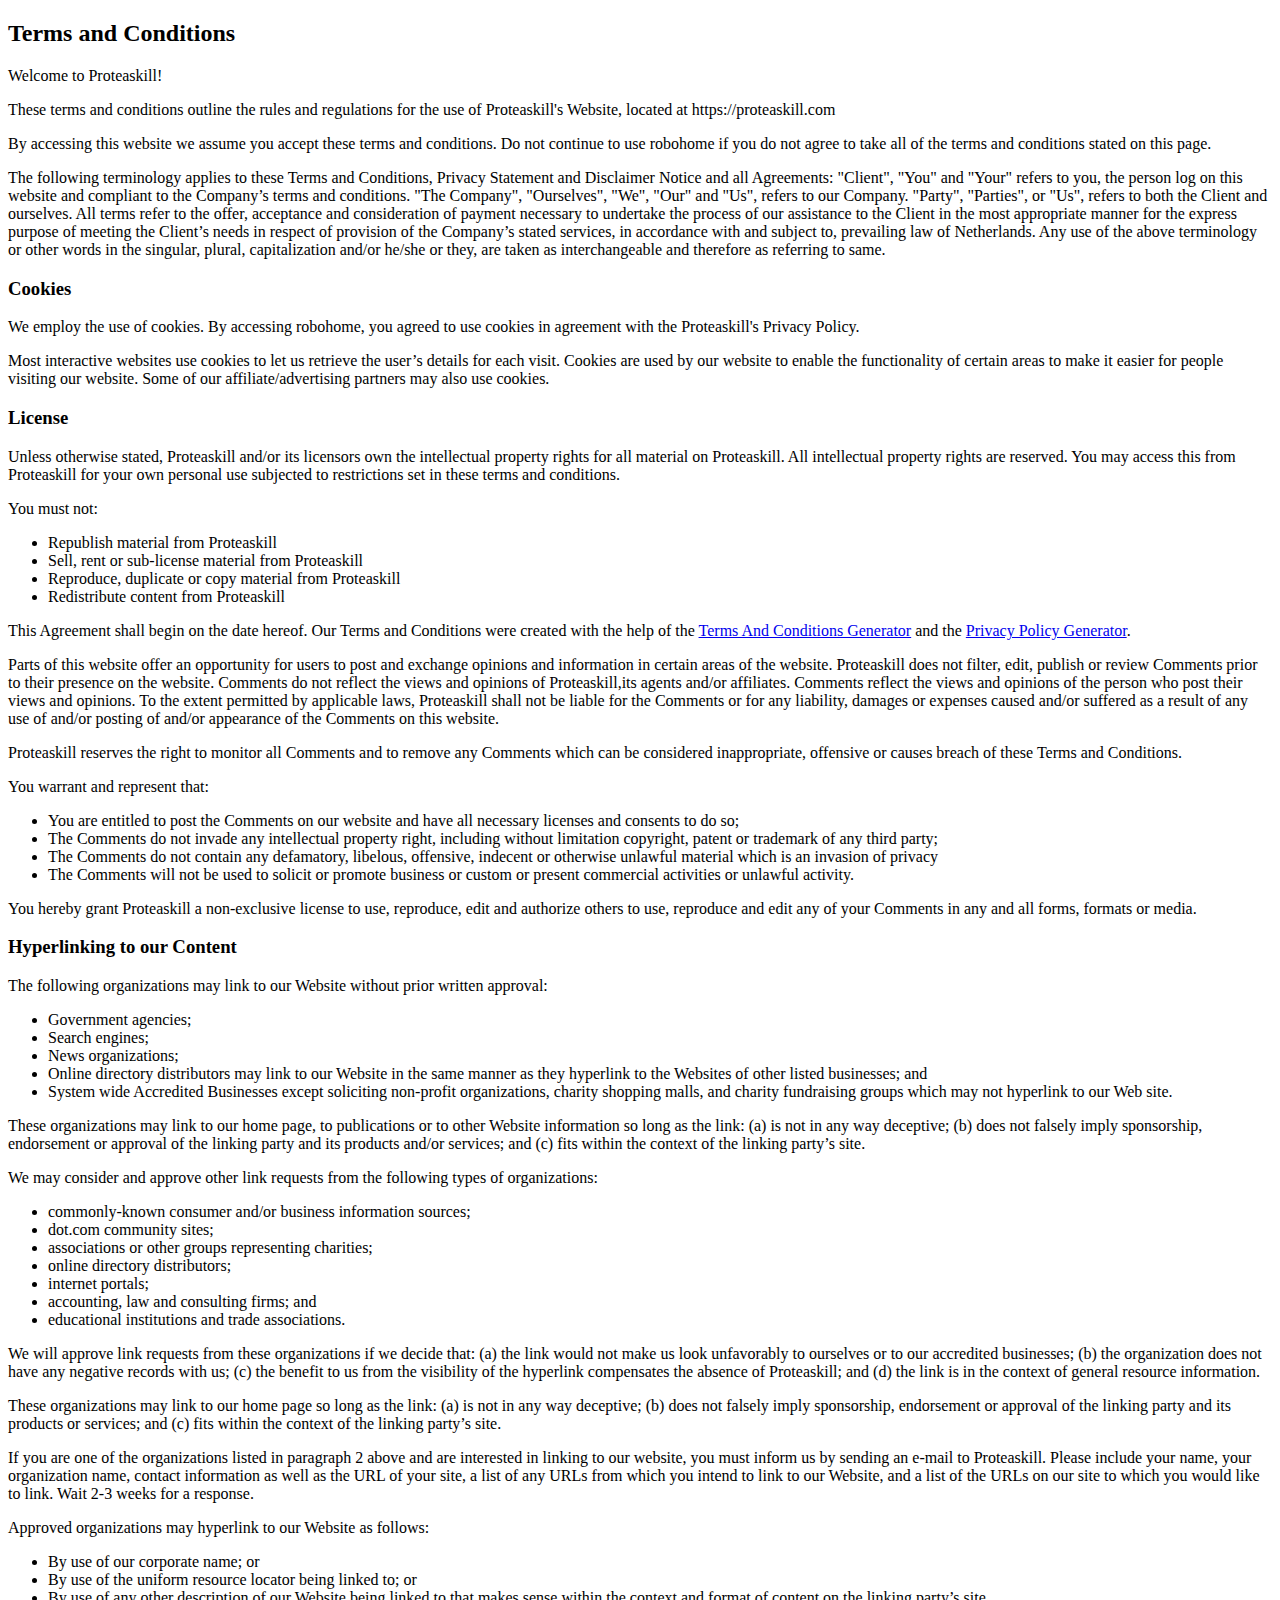
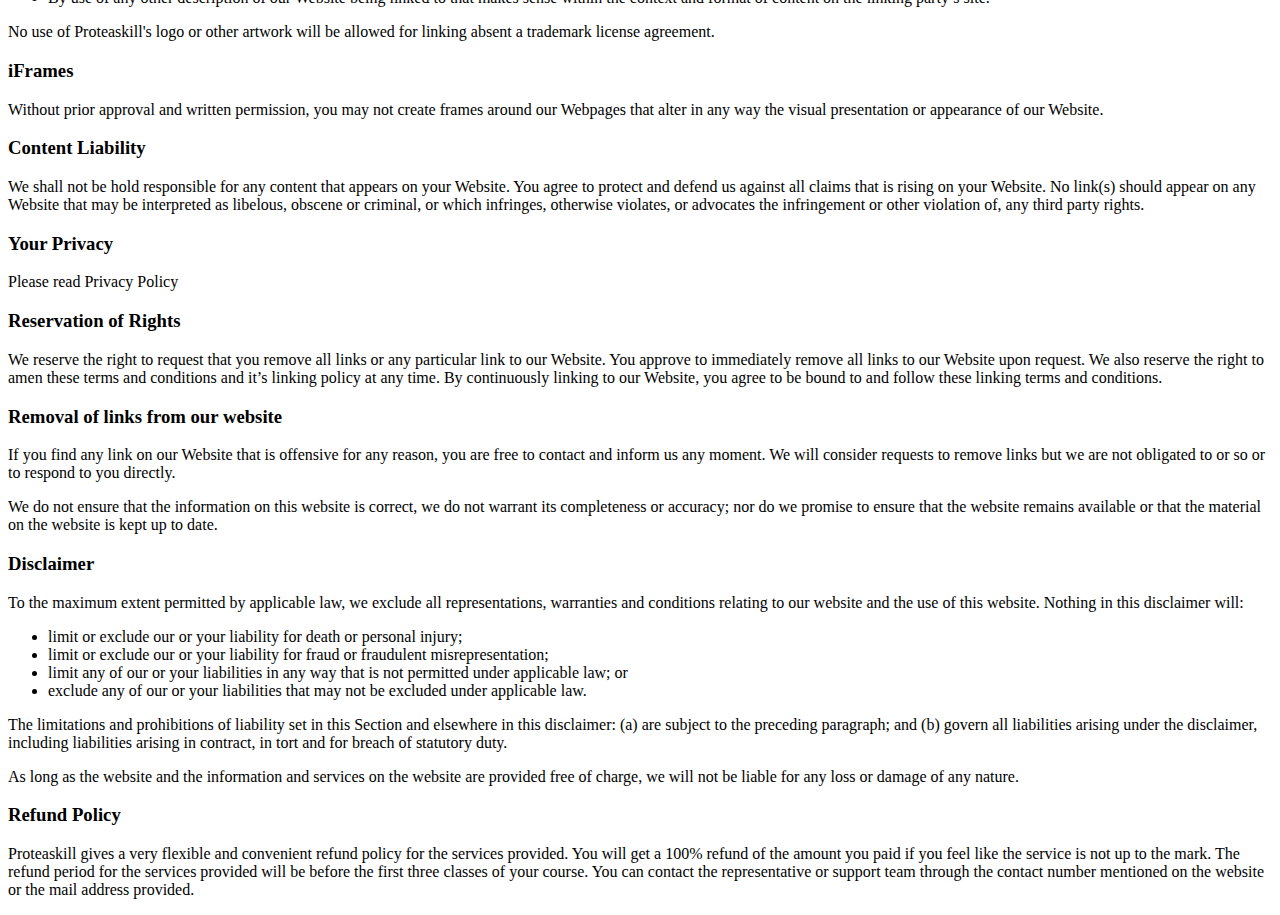
<file: privacy_policy.html>
<!DOCTYPE html>
<html>
  <head>
    <link rel="shortcut icon" href="../public/images/ore/logo2.png">
    <title>Proteaskill | privacy policy</title>
    <meta name="viewport" content="width=device-width, initial-scale=1" />
    <meta charset="utf-8">
    <meta name="description" content="">
   
    <meta name="keywords" content="">
    <meta name="author" content="">
    <meta name="viewport" content="width=device-width, initial-scale=1, shrink-to-fit=no">
  </head>
  <body>
    <h2><strong>Terms and Conditions</strong></h2>

<p>Welcome to Proteaskill!</p>

<p>These terms and conditions outline the rules and regulations for the use of Proteaskill's Website, located at https://proteaskill.com</p>

<p>By accessing this website we assume you accept these terms and conditions. Do not continue to use robohome if you do not agree to take all of the terms and conditions stated on this page.</p>

<p>The following terminology applies to these Terms and Conditions, Privacy Statement and Disclaimer Notice and all Agreements: "Client", "You" and "Your" refers to you, the person log on this website and compliant to the Company’s terms and conditions. "The Company", "Ourselves", "We", "Our" and "Us", refers to our Company. "Party", "Parties", or "Us", refers to both the Client and ourselves. All terms refer to the offer, acceptance and consideration of payment necessary to undertake the process of our assistance to the Client in the most appropriate manner for the express purpose of meeting the Client’s needs in respect of provision of the Company’s stated services, in accordance with and subject to, prevailing law of Netherlands. Any use of the above terminology or other words in the singular, plural, capitalization and/or he/she or they, are taken as interchangeable and therefore as referring to same.</p>

<h3><strong>Cookies</strong></h3>

<p>We employ the use of cookies. By accessing robohome, you agreed to use cookies in agreement with the Proteaskill's Privacy Policy. </p>

<p>Most interactive websites use cookies to let us retrieve the user’s details for each visit. Cookies are used by our website to enable the functionality of certain areas to make it easier for people visiting our website. Some of our affiliate/advertising partners may also use cookies.</p>

<h3><strong>License</strong></h3>

<p>Unless otherwise stated, Proteaskill and/or its licensors own the intellectual property rights for all material on Proteaskill. All intellectual property rights are reserved. You may access this from Proteaskill for your own personal use subjected to restrictions set in these terms and conditions.</p>

<p>You must not:</p>
<ul>
    <li>Republish material from Proteaskill</li>
    <li>Sell, rent or sub-license material from Proteaskill</li>
    <li>Reproduce, duplicate or copy material from Proteaskill</li>
    <li>Redistribute content from Proteaskill</li>
</ul>

<p>This Agreement shall begin on the date hereof. Our Terms and Conditions were created with the help of the <a href="https://www.termsandconditionsgenerator.com">Terms And Conditions Generator</a> and the <a href="https://www.generateprivacypolicy.com">Privacy Policy Generator</a>.</p>

<p>Parts of this website offer an opportunity for users to post and exchange opinions and information in certain areas of the website. Proteaskill does not filter, edit, publish or review Comments prior to their presence on the website. Comments do not reflect the views and opinions of Proteaskill,its agents and/or affiliates. Comments reflect the views and opinions of the person who post their views and opinions. To the extent permitted by applicable laws, Proteaskill shall not be liable for the Comments or for any liability, damages or expenses caused and/or suffered as a result of any use of and/or posting of and/or appearance of the Comments on this website.</p>

<p>Proteaskill reserves the right to monitor all Comments and to remove any Comments which can be considered inappropriate, offensive or causes breach of these Terms and Conditions.</p>

<p>You warrant and represent that:</p>

<ul>
    <li>You are entitled to post the Comments on our website and have all necessary licenses and consents to do so;</li>
    <li>The Comments do not invade any intellectual property right, including without limitation copyright, patent or trademark of any third party;</li>
    <li>The Comments do not contain any defamatory, libelous, offensive, indecent or otherwise unlawful material which is an invasion of privacy</li>
    <li>The Comments will not be used to solicit or promote business or custom or present commercial activities or unlawful activity.</li>
</ul>

<p>You hereby grant Proteaskill a non-exclusive license to use, reproduce, edit and authorize others to use, reproduce and edit any of your Comments in any and all forms, formats or media.</p>

<h3><strong>Hyperlinking to our Content</strong></h3>

<p>The following organizations may link to our Website without prior written approval:</p>

<ul>
    <li>Government agencies;</li>
    <li>Search engines;</li>
    <li>News organizations;</li>
    <li>Online directory distributors may link to our Website in the same manner as they hyperlink to the Websites of other listed businesses; and</li>
    <li>System wide Accredited Businesses except soliciting non-profit organizations, charity shopping malls, and charity fundraising groups which may not hyperlink to our Web site.</li>
</ul>

<p>These organizations may link to our home page, to publications or to other Website information so long as the link: (a) is not in any way deceptive; (b) does not falsely imply sponsorship, endorsement or approval of the linking party and its products and/or services; and (c) fits within the context of the linking party’s site.</p>

<p>We may consider and approve other link requests from the following types of organizations:</p>

<ul>
    <li>commonly-known consumer and/or business information sources;</li>
    <li>dot.com community sites;</li>
    <li>associations or other groups representing charities;</li>
    <li>online directory distributors;</li>
    <li>internet portals;</li>
    <li>accounting, law and consulting firms; and</li>
    <li>educational institutions and trade associations.</li>
</ul>

<p>We will approve link requests from these organizations if we decide that: (a) the link would not make us look unfavorably to ourselves or to our accredited businesses; (b) the organization does not have any negative records with us; (c) the benefit to us from the visibility of the hyperlink compensates the absence of Proteaskill; and (d) the link is in the context of general resource information.</p>

<p>These organizations may link to our home page so long as the link: (a) is not in any way deceptive; (b) does not falsely imply sponsorship, endorsement or approval of the linking party and its products or services; and (c) fits within the context of the linking party’s site.</p>

<p>If you are one of the organizations listed in paragraph 2 above and are interested in linking to our website, you must inform us by sending an e-mail to Proteaskill. Please include your name, your organization name, contact information as well as the URL of your site, a list of any URLs from which you intend to link to our Website, and a list of the URLs on our site to which you would like to link. Wait 2-3 weeks for a response.</p>

<p>Approved organizations may hyperlink to our Website as follows:</p>

<ul>
    <li>By use of our corporate name; or</li>
    <li>By use of the uniform resource locator being linked to; or</li>
    <li>By use of any other description of our Website being linked to that makes sense within the context and format of content on the linking party’s site.</li>
</ul>

<p>No use of Proteaskill's logo or other artwork will be allowed for linking absent a trademark license agreement.</p>

<h3><strong>iFrames</strong></h3>

<p>Without prior approval and written permission, you may not create frames around our Webpages that alter in any way the visual presentation or appearance of our Website.</p>

<h3><strong>Content Liability</strong></h3>

<p>We shall not be hold responsible for any content that appears on your Website. You agree to protect and defend us against all claims that is rising on your Website. No link(s) should appear on any Website that may be interpreted as libelous, obscene or criminal, or which infringes, otherwise violates, or advocates the infringement or other violation of, any third party rights.</p>

<h3><strong>Your Privacy</strong></h3>

<p>Please read Privacy Policy</p>

<h3><strong>Reservation of Rights</strong></h3>

<p>We reserve the right to request that you remove all links or any particular link to our Website. You approve to immediately remove all links to our Website upon request. We also reserve the right to amen these terms and conditions and it’s linking policy at any time. By continuously linking to our Website, you agree to be bound to and follow these linking terms and conditions.</p>

<h3><strong>Removal of links from our website</strong></h3>

<p>If you find any link on our Website that is offensive for any reason, you are free to contact and inform us any moment. We will consider requests to remove links but we are not obligated to or so or to respond to you directly.</p>

<p>We do not ensure that the information on this website is correct, we do not warrant its completeness or accuracy; nor do we promise to ensure that the website remains available or that the material on the website is kept up to date.</p>

<h3><strong>Disclaimer</strong></h3>

<p>To the maximum extent permitted by applicable law, we exclude all representations, warranties and conditions relating to our website and the use of this website. Nothing in this disclaimer will:</p>

<ul>
    <li>limit or exclude our or your liability for death or personal injury;</li>
    <li>limit or exclude our or your liability for fraud or fraudulent misrepresentation;</li>
    <li>limit any of our or your liabilities in any way that is not permitted under applicable law; or</li>
    <li>exclude any of our or your liabilities that may not be excluded under applicable law.</li>
</ul>

<p>The limitations and prohibitions of liability set in this Section and elsewhere in this disclaimer: (a) are subject to the preceding paragraph; and (b) govern all liabilities arising under the disclaimer, including liabilities arising in contract, in tort and for breach of statutory duty.</p>

<p>As long as the website and the information and services on the website are provided free of charge, we will not be liable for any loss or damage of any nature.</p>

<h3><strong>Refund Policy</strong></h3>

<p>Proteaskill gives a very flexible and convenient refund policy for the services provided. You will get a 100% refund of the amount you paid if you feel like the service is not up to the mark. The refund period for the services provided will be before the first three classes of your course. You can contact the representative or support team through the contact number mentioned on the website or the mail address provided. </p>
  </body>
</html>
</file>
